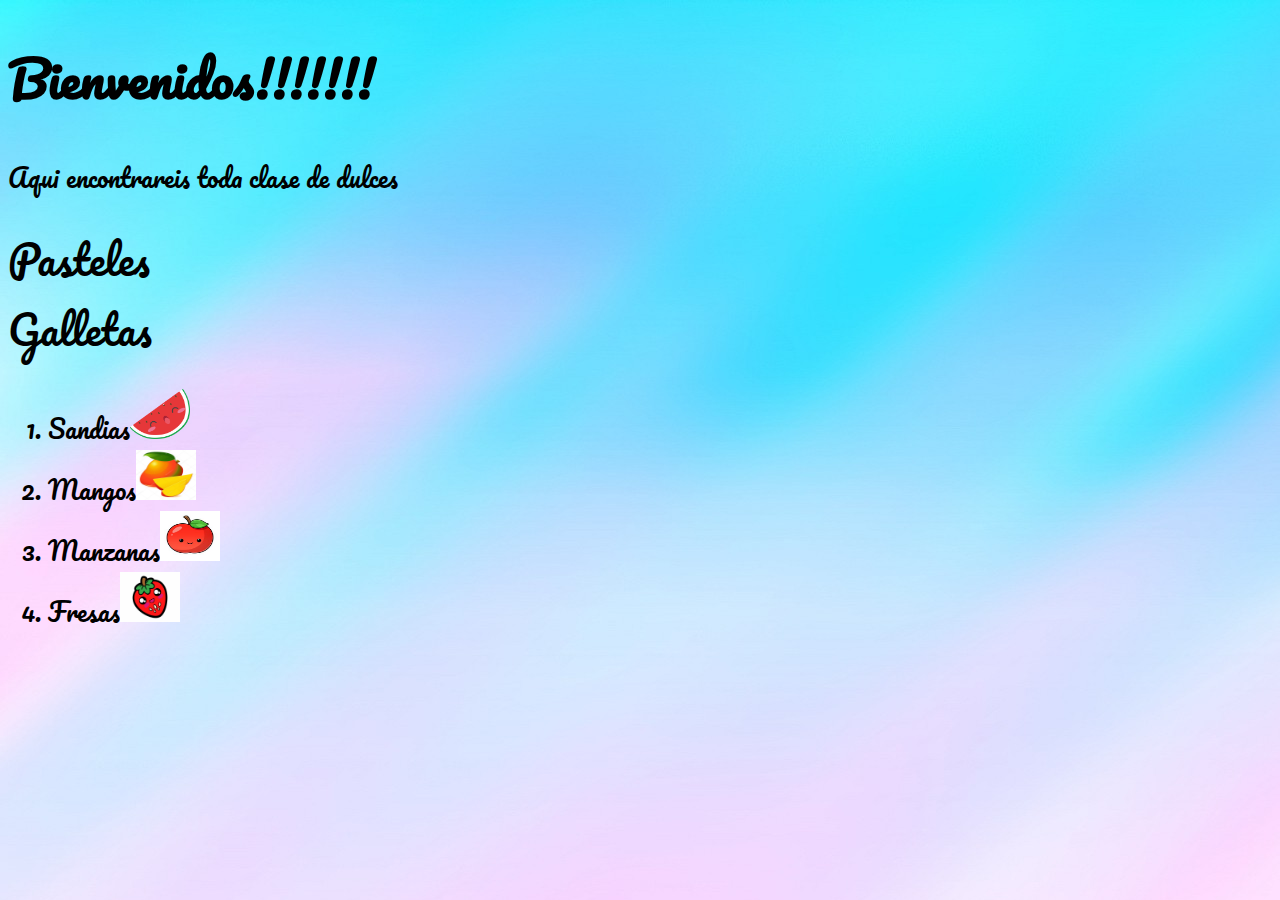
<file: index.html>
<!DOCTYPE html>
<html>
  <head>
    <meta charset="utf-8">
    <title>Paradise</title>
      <link rel="stylesheet" type="text/css" href="styles.css"/>
      <link rel="stylesheet"
    href="https://fonts.googleapis.com/css?family=Pacifico">
<link rel="stylesheet"
href="https://fonts.googleapis.com/css?family=Rancho&effect=shadow-multiple|fire-animation">

  <body >
  <h1> Bienvenidos!!!!!!!</h1>
  <p>Aqui encontrareis toda clase de dulces</p>
  <div class="font-effect-fire-animation">Pasteles<br>
  Galletas
  </div>
    <ol >
      <li>Sandias<img src="imagenes/sandia.png"></li>
      <li>Mangos<img src="imagenes/mango.jpg"></li>
      <li>Manzanas<img src="imagenes/manzana.jpg"></li>
      <li>Fresas<img src="imagenes/fresa.jpg"></li>
    </ol>
</html>
</file>
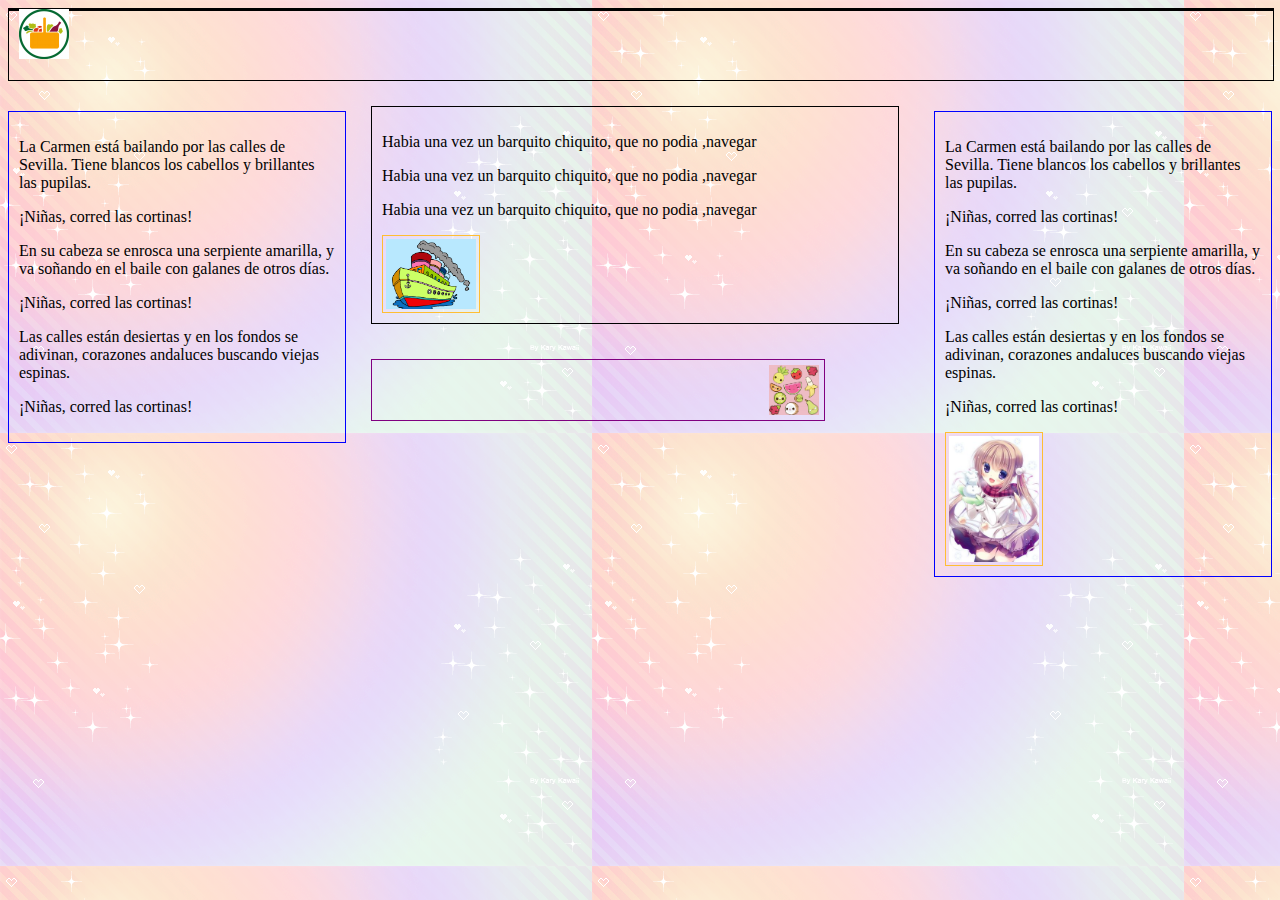
<file: layout.html>
<html>
  <head>
    <meta charset="utf-8">
    <title>Layout</title>
      <link rel="stylesheet" type="text/css" href="style.css"/>
      </head>
<body>
<div id="header">
<img id="logo" src="imagenes/mercadona.jpg">

<div class="clearfix"></div>
</div>
<div id="sidebar-left">
  <p>La Carmen está bailando
  por las calles de Sevilla.
  Tiene blancos los cabellos
  y brillantes las pupilas.</p>

<p>  ¡Niñas,
  corred las cortinas!</p>

  <p>En su cabeza se enrosca
  una serpiente amarilla,
  y va soñando en el baile
  con galanes de otros días.</p>

<p>  ¡Niñas,
  corred las cortinas!</p>

  <p>Las calles están desiertas
  y en los fondos se adivinan,
  corazones andaluces
  buscando viejas espinas.</p>

  <p>¡Niñas,
  corred las cortinas!</p>
</div>
<div id="sidebar-right">
  <p>La Carmen está bailando
  por las calles de Sevilla.
  Tiene blancos los cabellos
  y brillantes las pupilas.</p>

<p>  ¡Niñas,
  corred las cortinas!</p>

  <p>En su cabeza se enrosca
  una serpiente amarilla,
  y va soñando en el baile
  con galanes de otros días.</p>

<p>  ¡Niñas,
  corred las cortinas!</p>

  <p>Las calles están desiertas
  y en los fondos se adivinan,
  corazones andaluces
  buscando viejas espinas.</p>

  <p>¡Niñas,
  corred las cortinas!</p>
  <img class="img-left" src="imagenes/niña.jpg">
</div>
<div id="content">
  <p> Habia una vez un barquito chiquito, que no podia ,navegar</p>
  <p> Habia una vez un barquito chiquito, que no podia ,navegar</p>
  <p> Habia una vez un barquito chiquito, que no podia ,navegar</p>
<img class="img-left" src="imagenes/barquito.jpg">
</div>
<div id="footer">
<img class="img-right" src="imagenes/frutas.jpg">
</div>


</body>
</html>
</file>
<file: styles.css>
body {
   background-image: url(imagenes/2.jpg);
   font-family: 'Pacifico',  cursive;
   font-size: 25px;
 }
.font-effect-fire-animation{
  font-size: 40px;

}
img{
  width: 60px;
  height: 50px;
}
</file>
<file: style.css>
div {
  border: 1px solid black;

}
body {
  background-image: url(imagenes/1.png);
}
#header{
  width: 100%;
  height: 8%;
}
#sidebar-left{
  width: 25%;
  float: left;
  margin-top: 30px;
border: 1px solid blue;
padding: 10px;
}
#sidebar-right{
  width: 25%;
  border: 1px solid blue;
  float: right;
  margin-top: 30px;
  padding: 10px;
}
#content{
  width: 40%;
  float:left;
  margin: 25px 25px;
padding: 10px;
}
#logo{
  width: 50px;
  float: left;
  padding-left: 10px;
}
.img-right{
  width: 50px;
  float: right;
}
.img-left{
  width: 90px;
  float: left;
  padding: 3px;
  border: 1px solid #ffbe33;
}
#footer{
  border: 1px solid purple;
  width: 35%;
  float: left;
  margin: 10px 25px ;
  padding: 5px;
}
</file>
